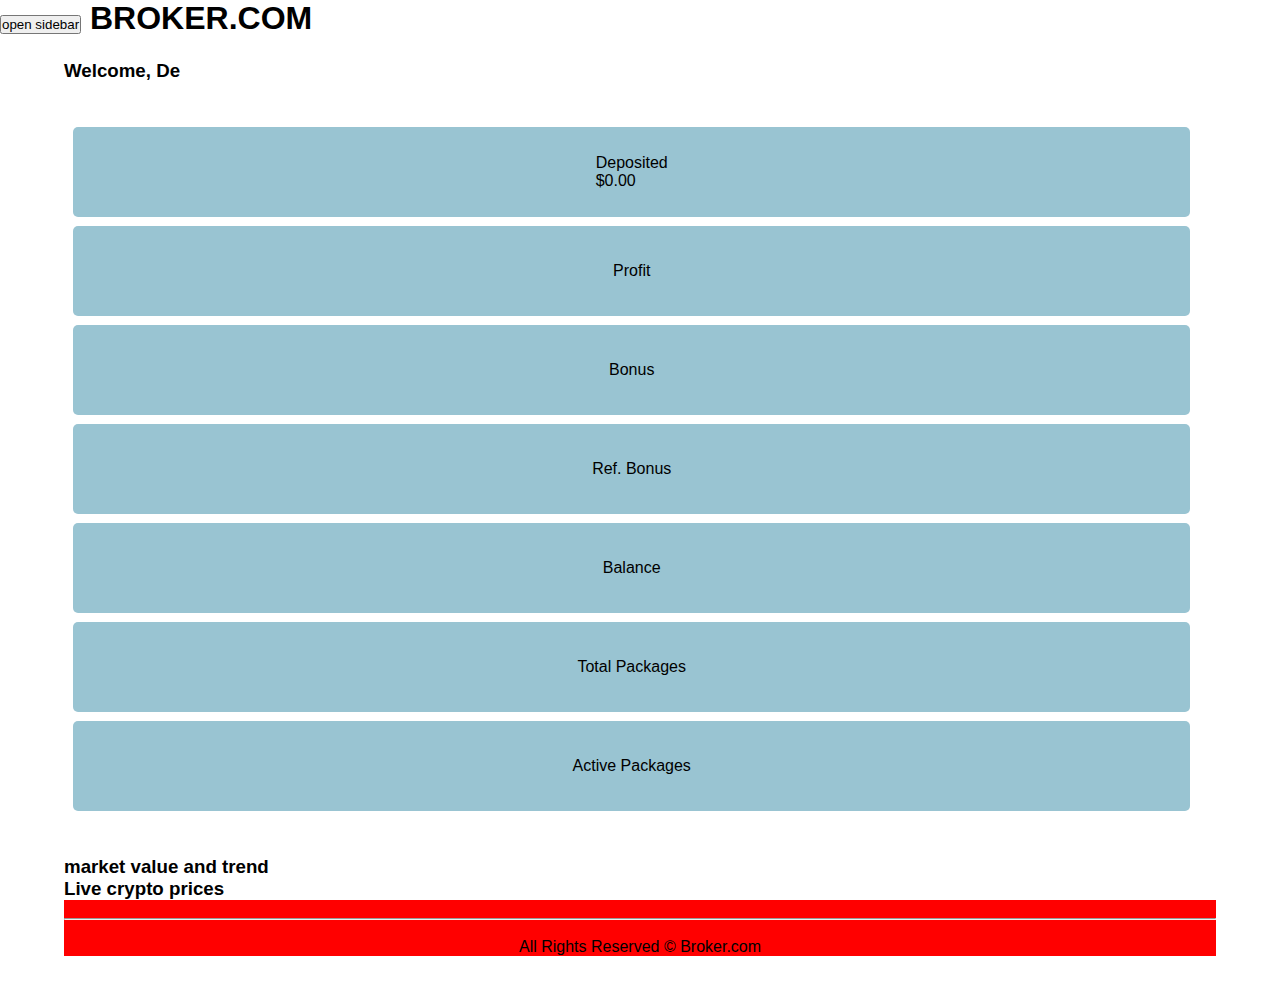
<file: dashboard.html>
<!DOCTYPE html>
<html lang="en">

<head>
	<meta charset="UTF-8">
	<meta http-equiv="X-UA-Compatible" content="IE=edge">
	<meta name="viewport" content="width=device-width, initial-scale=1.0">
	<title>Dashboard</title>
	<link rel="stylesheet" href="./style/styles.css">
</head>

<body>
	<div id="sidebar">
		<button onclick="closeSidebar()">close</button>
		<h3>Hi.</h3>
		<br>
		<hr>
		<a href="">Dashboard</a>
		<a href="">Account</a>
		<a href="">Support</a>
		<a href="">P/L records</a>
		<a href="">Transactions history</a>
		<a href="./investment-plans.html">Investment Plans</a>
	</div>
	<div class="body-dash">

		<h1> <button onclick="openSidebar()">open sidebar</button> BROKER.COM</h1>
		<div class="body-stuff">

			<h3>Welcome, De</h3>
			<div class="acc-info">
				<ul>
					<li>Deposited
						<br>
						$0.00
					</li>
					<li>Profit</li>
					<li>Bonus</li>
					<li>Ref. Bonus</li>
					<li>Balance</li>
					<li>Total Packages</li>
					<li>Active Packages</li>
				</ul>
			</div>
			<div class="market-value">
				<h3>market value and trend</h3>
			</div>
			<div class="live-crypto-price">
				<h3>Live crypto prices</h3>
			</div>
			<footer class="all-right">
				<br>
				<hr>
				<br>
				All Rights Reserved &copy; Broker.com
			</footer>
		</div>
	</div>

</body>
<script src="./script/scipts.js"></script>

</html>
</file>
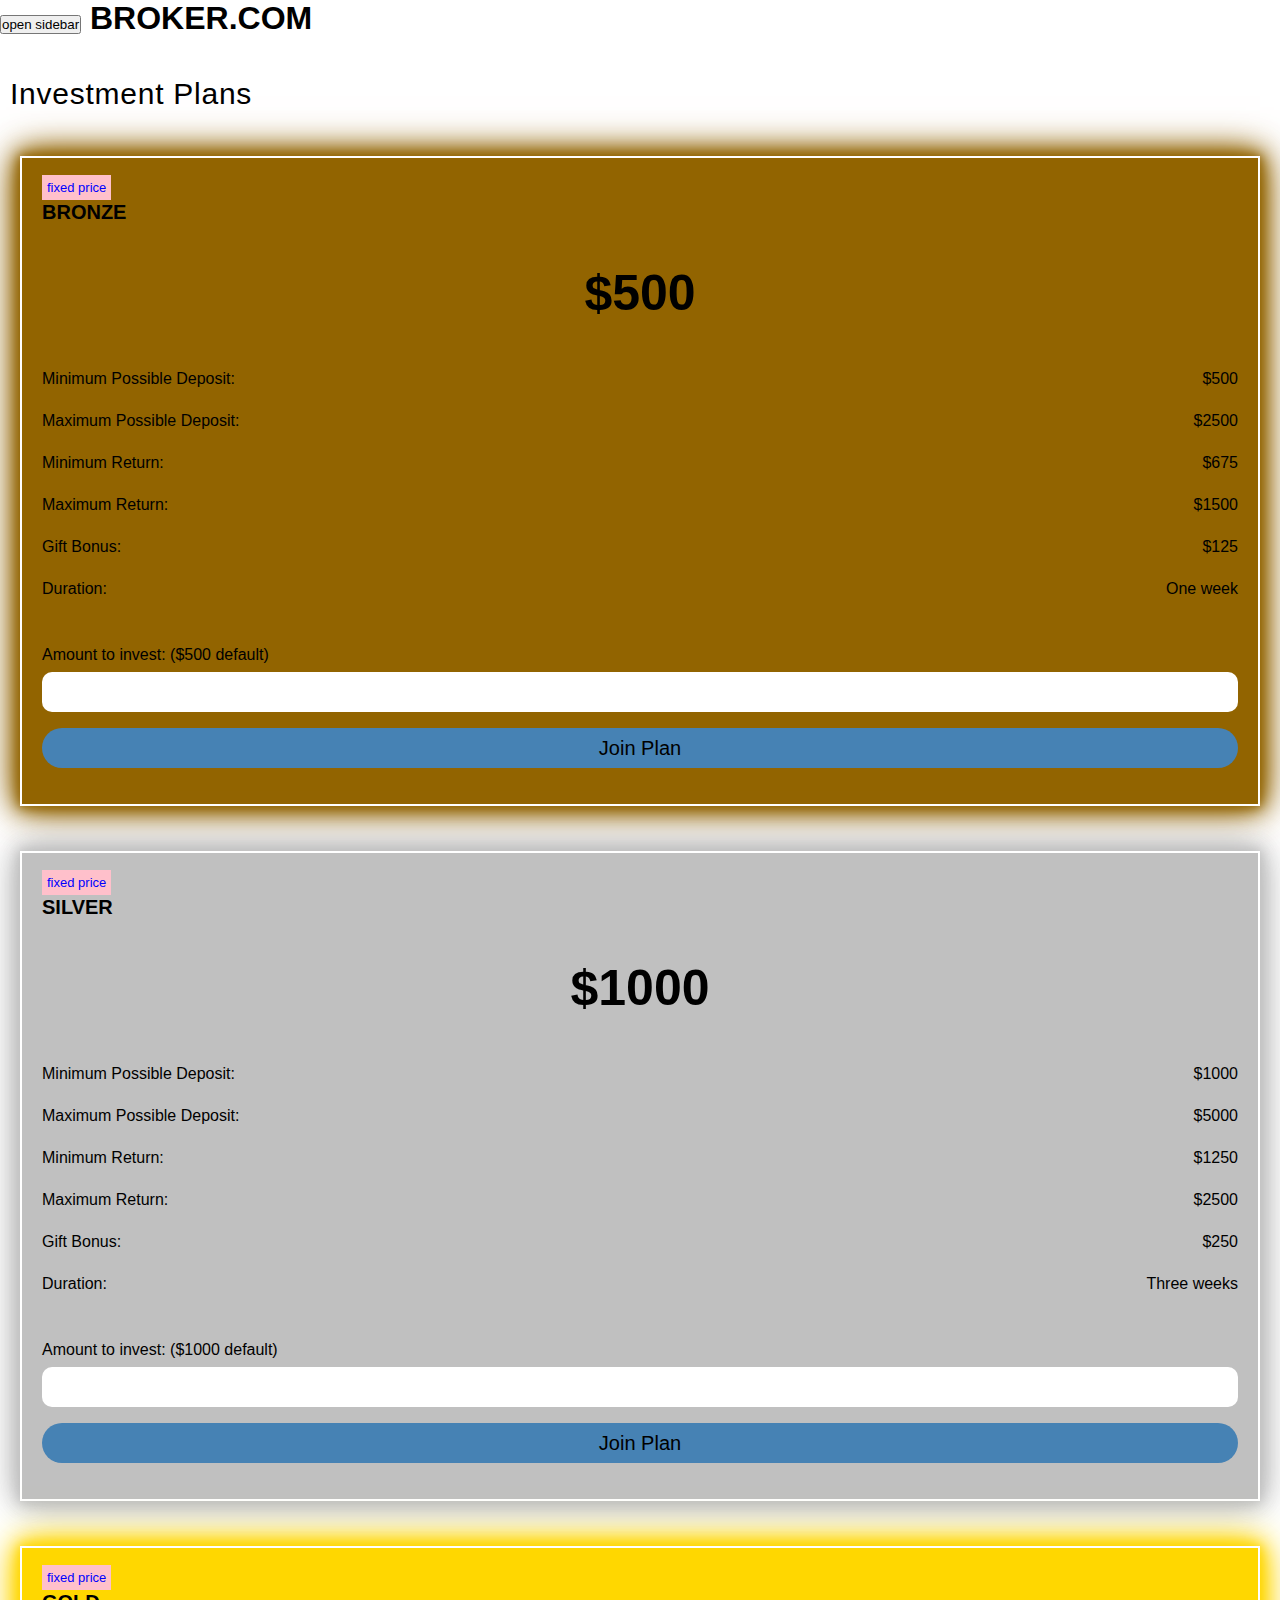
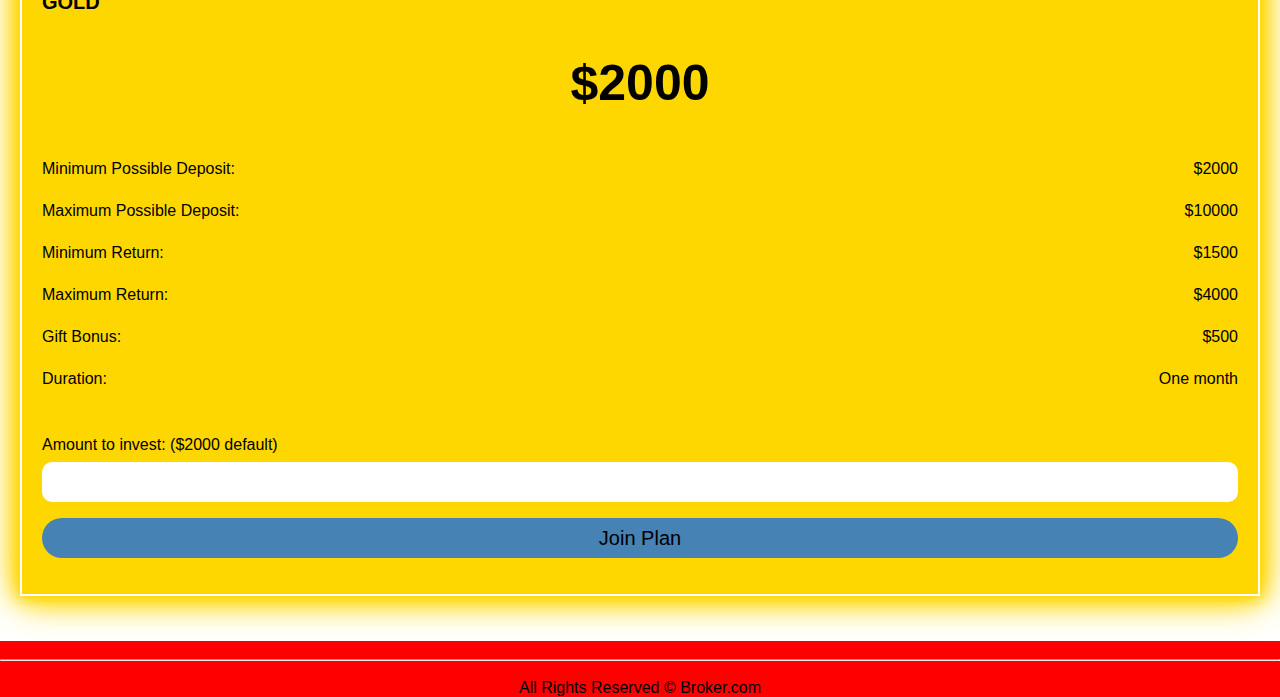
<file: investment-plans.html>
<!DOCTYPE html>
<html lang="en">

<head>
    <meta charset="UTF-8">
    <meta http-equiv="X-UA-Compatible" content="IE=edge">
    <meta name="viewport" content="width=device-width, initial-scale=1.0">
    <title>Investment Plans</title>
    <link rel="stylesheet" href="./style/styles.css">
</head>

<body class="body-refer">
    <div id="sidebar">
		<button onclick="closeSidebar()">close</button>
		<h3>Hi.</h3>
		<br>
		<hr>
		<a href="">Dashboard</a>
		<a href="">Account</a>
		<a href="">Support</a>
		<a href="">P/L records</a>
		<a href="">Transactions history</a>
	</div>
    <h1> <button onclick="openSidebar()">open sidebar</button> BROKER.COM</h1>
    <h3 id="invest">Investment Plans</h3>
    <section class="bronze">
        <span id="fixed">fixed price</span>
        <h6 id="class">BRONZE</h6>
        <h3 id="class-amount">$500</h3>
        <ul>
            <li>
                <span id="text">Minimum Possible Deposit:</span>
                <span id="amount">$500</span>
            </li>
            <li>
                <span id="text">Maximum Possible Deposit:</span>
                <span id="amount">$2500</span>
            </li>
            <li>
                <span id="text">Minimum Return:</span>
                <span id="amount">$675</span>
            </li>
            <li>
                <span id="text">Maximum Return:</span>
                <span id="amount">$1500</span>
            </li>
            <li>
                <span id="text">Gift Bonus:</span>
                <span id="amount">$125</span>
            </li>
            <li>
                <span id="text">Duration:</span>
                <span id="amount">One week</span>
            </li>
        </ul>
        <form action="" method="post" class="class-form">
            <label for="input-amount">
                Amount to invest: ($500 default)
            </label>
            <input type="text" name="input-amount" id="input-amount">
            <button type="submit" id="submit-amount">
                Join Plan
            </button>
        </form>
    </section>
    <section class="silver">
        <span id="fixed">fixed price</span>
        <h6 id="class">SILVER</h6>
        <h3 id="class-amount">$1000</h3>
        <ul>
            <li>
                <span id="text">Minimum Possible Deposit:</span>
                <span id="amount">$1000</span>
            </li>
            <li>
                <span id="text">Maximum Possible Deposit:</span>
                <span id="amount">$5000</span>
            </li>
            <li>
                <span id="text">Minimum Return:</span>
                <span id="amount">$1250</span>
            </li>
            <li>
                <span id="text">Maximum Return:</span>
                <span id="amount">$2500</span>
            </li>
            <li>
                <span id="text">Gift Bonus:</span>
                <span id="amount">$250</span>
            </li>
            <li>
                <span id="text">Duration:</span>
                <span id="amount">Three weeks</span>
            </li>
        </ul>
        <form action="" method="post" class="class-form">
            <label for="input-amount">
                Amount to invest: ($1000 default)
            </label>
            <input type="text" name="input-amount" id="input-amount">
            <button type="submit" id="submit-amount">
                Join Plan
            </button>
        </form>
    </section>
    <section class="gold">
        <span id="fixed">fixed price</span>
        <h6 id="class">GOLD</h6>
        <h3 id="class-amount">$2000</h3>
        <ul>
            <li>
                <span id="text">Minimum Possible Deposit:</span>
                <span id="amount">$2000</span>
            </li>
            <li>
                <span id="text">Maximum Possible Deposit:</span>
                <span id="amount">$10000</span>
            </li>
            <li>
                <span id="text">Minimum Return:</span>
                <span id="amount">$1500</span>
            </li>
            <li>
                <span id="text">Maximum Return:</span>
                <span id="amount">$4000</span>
            </li>
            <li>
                <span id="text">Gift Bonus:</span>
                <span id="amount">$500</span>
            </li>
            <li>
                <span id="text">Duration:</span>
                <span id="amount">One month</span>
            </li>
        </ul>
        <form action="" method="post" class="class-form">
            <label for="input-amount">
                Amount to invest: ($2000 default)
            </label>
            <input type="text" name="input-amount" id="input-amount">
            <button type="submit" id="submit-amount">
                Join Plan
            </button>
        </form>
    </section>
    <footer class="all-right">
        <br>
        <hr>
        <br>
        All Rights Reserved &copy; Broker.com
    </footer>
</body>
<script src="./script/scipts.js"></script>
</html>
</file>
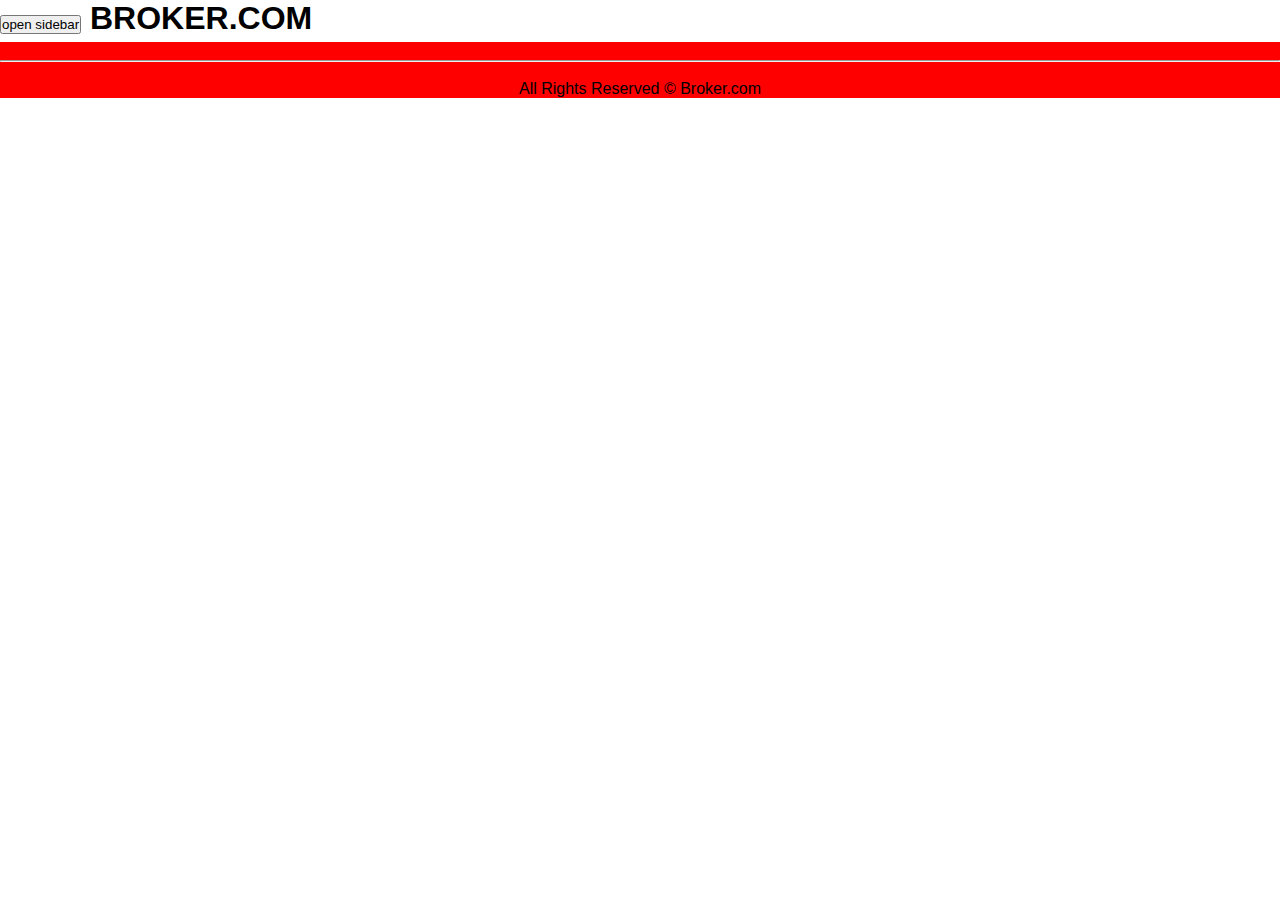
<file: pay-dashboard.html>
<!DOCTYPE html>
<html lang="en">
<head>
    <meta charset="UTF-8">
    <meta http-equiv="X-UA-Compatible" content="IE=edge">
    <meta name="viewport" content="width=device-width, initial-scale=1.0">
    <title>Document</title>
    <link rel="stylesheet" href="./style/styles.css">
</head>
<body>
    <h1> <button onclick="openSidebar()">open sidebar</button> BROKER.COM</h1>
    <footer class="all-right">
        <br>
        <hr>
        <br>
        All Rights Reserved &copy; Broker.com
    </footer>
</body>
</html>
</file>
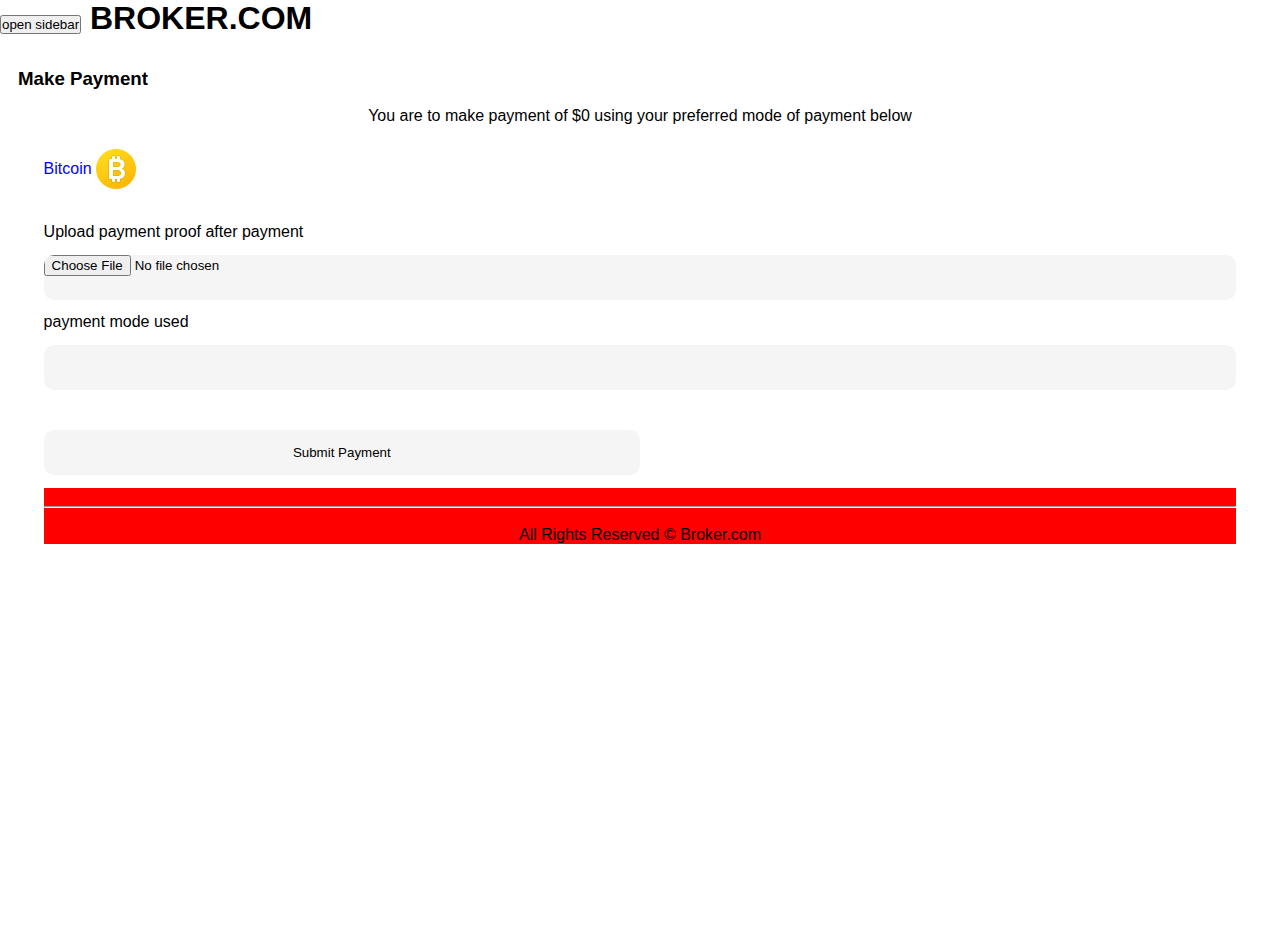
<file: payment.html>
<!DOCTYPE html>
<html lang="en">

<head>
    <meta charset="UTF-8">
    <meta http-equiv="X-UA-Compatible" content="IE=edge">
    <meta name="viewport" content="width=device-width, initial-scale=1.0">
    <title>payment</title>
    <link rel="stylesheet" href="./style/styles.css">
</head>

<body>
    <h1>
        <button onclick="openSidebar()">open sidebar</button> BROKER.COM
    </h1>
    <div class="body-payment">
        <h3>Make Payment</h3>
        <div class="body-main">
            <p> You are to make payment of $0 using your preferred mode of payment below</p>
            <a href="" id="money-info"> Bitcoin <img src="./img/bit.png" alt=""></a>
            <form action="">
                <label for="file"> Upload payment proof after payment</label>
                <input name="file" type="file" required>
                <label for="currency"> payment mode used </label>
                <input name="currency" type="text">
                <input name="submit" type="submit" value="Submit Payment">
            </form>
            <footer class="all-right">
                <br>
                <hr>
                <br>
                All Rights Reserved &copy; Broker.com
            </footer>

        </div>
    </div>
</body>

</html>
</file>
<file: style/styles.css>
/* general setings  */
*{
    padding: 0;
    margin: 0;
    box-sizing: border-box;
    font-family: sans-serif;
}
body{
    background-color: white;
}
h2{
    text-align: center;
    background-color: hsl(195, 100%, 50%);
    border-top-left-radius: 5px;
    border-top-right-radius: 5px;
    padding: 10%;
    width: 100%;
}
a{
    display: block;
    text-decoration: none;
    color: blue;
    border-radius: 5px;
    margin: 20px 0 30px 0;

}
label{
    display: block;
    font-weight: 400;
}
h1{
    background-color: white;
    margin-bottom: 5px;
}
input{
    display: block;
}
input:focus{
    border: none;
    outline: none;
}
.all-right{
   text-align: center;
}
li{
    list-style-type: none;
}
/* end of general settings  */
.body{
    display: flex;
    flex-flow: column;
    justify-content: center;
    align-items: center;
    padding-left: 5%;
    padding-right: 5%;
}
.body > img{
    height: 20vw;
    width: 50vw;
}
.body > h2{
    text-align: center;
    background-color: purple;
    border-top-left-radius: 5px;
    border-top-right-radius: 5px;
    padding: 10%;
    width: 100%;
}

#pop-up{
 background-color: white;
 position: absolute;
 height: 80vh;
 width: 90vw;
 margin: 15vh 5vw 5vh 5vw;
 padding: 5% 0 0 5%;
 border-radius: 6px;
transform: scaleX(0);
 transition: all 1s linear;
}
.intro{
    display: flex;
    flex-direction: column;
    justify-content: center;
    align-items: center;
}
.intro div[i]{
    background-color: yellowgreen;
    display: flex;
    flex-direction: column;
    justify-content: center;
    align-items: center;
}
/* login and register page  */
.form-login{
    border-radius: 3px;
    background-color: white;
    width: 100%;
    max-width: 400px;
    padding: 1% 5% 5% 5%;
    padding-right: 5%;
    padding-left: 5%;
    margin-bottom: 10vh;
}
.form-login *{
    margin: 8px 0 8px 0;
}
.form-login > input{
    width: 100%;
    
    max-width: 416px;
    padding: 12px;
    border: none;
    outline: none;
    border-bottom:1px solid rgba(126, 223, 255, .75) ;
    background: rgba(245, 246, 247, .5);
    }
    .form-login > input:focus {
    	border-bottom: 1px solid rgb(0, 191, 255);
    	}
.form-login > h2, p, hr{
    text-align: center;
    color: black;
}
.form-login > h2{
    margin-top: 30px;
    margin-bottom: 40px;
}
.form-login > a{
    display: block;
    width: 100%;
    height: 43px;
    max-width: 416px;
    background-color: #1877F2;
    border-radius: 5px;
    color: white;
    display: flex;
    justify-content: center;
    align-items: center;
}
/* beginning of dashboard page  */
#sidebar{
	width: 60%;
	height: 100vh;
    position: fixed;
    color: darkblue;
    background-color: #fff;
    display: none;
}
#sidebar button{
    float: right;
}
#sidebar a{
    display: block;
    background-color: rgb(153, 196, 210);
    height: clamp(0px, 10vh, 300px);
    margin: 5vh 2vw 5vh 2vw;
    display: flex;
    justify-content: center;
    align-items: center;
    border-radius: 5px;
    transition: all 400ms linear;
}
#sidebar a:hover{
    background-color: lightblue;
}
.body-stuff{
    padding: 2vh 5vw 5vh 5vw;
}

.body-stuff ul{
    margin: 5vh 0;
}
 .body-stuff li{
     list-style-type: none;
     height: 10vh;
     width: auto;
     margin: 1vh 2vw 0 1vh;
     border-radius: 5px;
     background-color: rgb(153, 196, 210);
     display: flex;
     flex-direction: column;
    justify-content: space-around;
    align-items: center;
}
.body-stuff footer{
    text-align: center;
}
/* end of dashboard page */
/* beginning of payment page */
.body-payment{
    width: 100%;
    height: 100vh;
    padding: 2vh 2vh 0 2vh;
}
.body-payment h3{
    margin: 8px 0;
}
.body-main{
    padding: 1vh 2vw 0 2vw;
}
.body-main > a{
    display: flex;
    justify-content: baseline;
    align-items: center;
    box-sizing: 0 0 20px rgb(153, 196, 210);
}
#money-info{
    width: 100%;
}
.body-payment input{
    height: 5vh;
    width: 100%;
    background-color: whitesmoke;
    margin: 1.5vh 0;
    border: none;
    border-radius: 10px;
}
.body-payment input:hover{
    background-color: white;
}
.body-payment input[name=submit]{
    width: 50%;
    margin-top: calc(3vh + 1em);
}
.body-payment input[name=submit]{
    width: 50%;
}
/* beginig of index page  */
.body-index{
    padding: 2vh 0 ;
}
.intro{
    height: 60vh;
    position: relative;
    background: url(./img/bg-login2.jpg);
}
.intro > img {
    position: absolute;
    width: 100%;
}
.intro a{
    display: block;
    background-color: #1877F2;
    padding: 10px 20px;
    border-radius: 5px;
    text-align: center;
}
.intro > ul {
    display: flex;
    flex-direction: column;
    justify-content: center;
    align-items: center;
    text-align: center;
}
.intro > ul >li{
    position: absolute;
    display: flex;
    opacity: 0;
    flex-direction: column;
    justify-content: center;
    align-items: center;
    text-align: center;
}
.intro > ul >li:first-child{
    display: block;
    display: flex;
    opacity: 0;
    flex-direction: column;
    justify-content: center;
    align-items: center;
    text-align: center;
}
.intro > ul > li{
    animation: change-text 20s calc(5s * var(--i)) infinite ease-in-out;
}
@keyframes change-text {
    0%{
       opacity: 0;
    }
    5%{
        opacity: 1;
    }
    20%{
        opacity: 1;
    }
    26%{
        opacity: 0;
    }
    100%{
       opacity: 0;
    }
}
.about{
   display: flex;
   flex-direction: row-reverse;
}
.about > h3{
    text-align: center;
}
.about img {
    height: 100%;
    width: 100%;
}
.about > p{
    width: calc(50% - 6px);
    text-align: left;
    margin-right: 6px;
}
.testimonies{
    position: relative;
    width: 100vw;
    height: 50vh;
}
.testimonies ul{
    position: relative;
}
.testimonies li{
    position: absolute;
    height: 100%;
    width: 100%;
    display: flex;
    flex-direction: column;
    justify-content: space-around;
    align-items: center;
}
.testimonies  img {
    border-radius: 50%;
    height: 150px;
    width: 150px;
}
#faq{
	padding: 5px;
	display: flex;
	flex-direction: column;
	
}
#faq h3{
	font-size: 30px;
	text-align: center;
	margin-bottom: 10px;
}
#faq-list details{
	background-color: white;
	margin: 5px 0;
	padding: 15px;
	width: 100%;
}
#faq-list summary{
	font-weight: bold;
	color: grey;
}
.contact-us{
	margin: 0 5vw;
	display:flex;
	flex-direction: column;
	justify-content: center;
	
}
.contact-us img{
    fill: blue;
	width: 5vh;
}
.flex-contact{
   display: grid;
   grid-template-columns: repeat(3,1fr);
   gap: 20px;
}
@media (max-width: 500px){
    .flex-contact{
        grid-template-columns: 1fr;
        grid-template-rows: repeat(3,1fr);
    }
}
.address, .phone, .email{
	background-color: white;
	box-shadow: 0 0 5px grey, 0 0 10px grey;
	height: clamp( 25vh, 25vh, 50px);
    padding:10px ;
    margin: 20px 0;
	display: flex;
	flex-direction: column;
	justify-content: space-around;
	align-items: center;      
}
.message-us{
    width: 100%;
	background-color: white;
	box-shadow: 0 0 10px grey;
	padding: 20px;
	display: flex;
	flex-direction: column;
	justify-content: center;
	align-items: center;
}
#name, #email, #subject {
 padding: 10px;
	margin: 20px 0 ;
	height: 40px;
	width: 100%;
}
#message{
    padding: 10px;
	margin: 20px 0;
	width: 100%;
}
.message-us button{
	width: 60%;
	height: 40px;
}

#chat-icon{
	display: inline;
    position: sticky;
	z-index: 10;
	bottom: 3vh;
	height: 45px;
	width: 45px;
    left: 85vw;
}
#whatsapp-icon{
	display: inline;
    position: sticky;
	z-index: 10;
	bottom: 3vh;
}
footer{
    position: relative;
    background-color: red;
}
/* ending of index page */
/* beginning of referal page  */
#invest{
    font-size: 30px;
    font-weight: normal;
    letter-spacing: .75px;
    margin: 40px 10px;
}
.investment{
    display: grid;
    gap: 0.5rem;
    grid-template-columns: repeat(3, 1fr);
    justify-content: center;
    align-items: center;
}
@media (max-width: 800px){
    .investment{
        display: grid;
        gap: 0.5rem;
        grid-template-columns: 1fr;
        justify-content: center;
        align-items: center;
    }
}
.bronze, .silver, .gold{
    border: 2px solid white;
    padding: 20px;
    margin: 5vh 20px;
}
.bronze{
    background-color: rgb(146, 100, 0);
    box-shadow: 0 0 10px rgb(146, 100, 0), 0 0 20px rgb(146, 100, 0), 0 0 30px rgb(146, 100, 0),  0 0 40px rgb(146, 100, 0);
}
.bronze * {
    margin: 8px 0;
}
.silver{
    background-color: silver;
    box-shadow: 0 0 10px silver, 0 0 20px silver, 0 0 30px silver,  0 0 40px silver;
}
.silver * {
    margin: 8px 0;
}
.gold{
    background-color: gold;
    box-shadow: 0 0 10px gold, 0 0 20px gold, 0 0 30px gold,  0 0 40px gold;
}
.gold * {
    margin: 8px 0;
}

li{
    display: flex;
    flex-direction: row;
    justify-content: space-between;
}
#fixed{
    color: blue;
    background-color: pink;
    padding: 5px;
    font-size: 13px;
}
#class{
    font-size: 20px;
    margin-top: 5px;
}
#class-amount{
    margin: 40px 0;
    text-align: center;
    font-size: 50px;
}
.class-form{
    margin-top: 40px;
}
#input-amount{
    height: 40px;
    width: 100%;
    border-radius: 10px;
    border: none;
}
#submit-amount{
    font-size: 20px;
    height: 40px;
    width: 100%;
    border: none;
    border-radius: 20px;
    background-color: steelblue;
}
</file>
